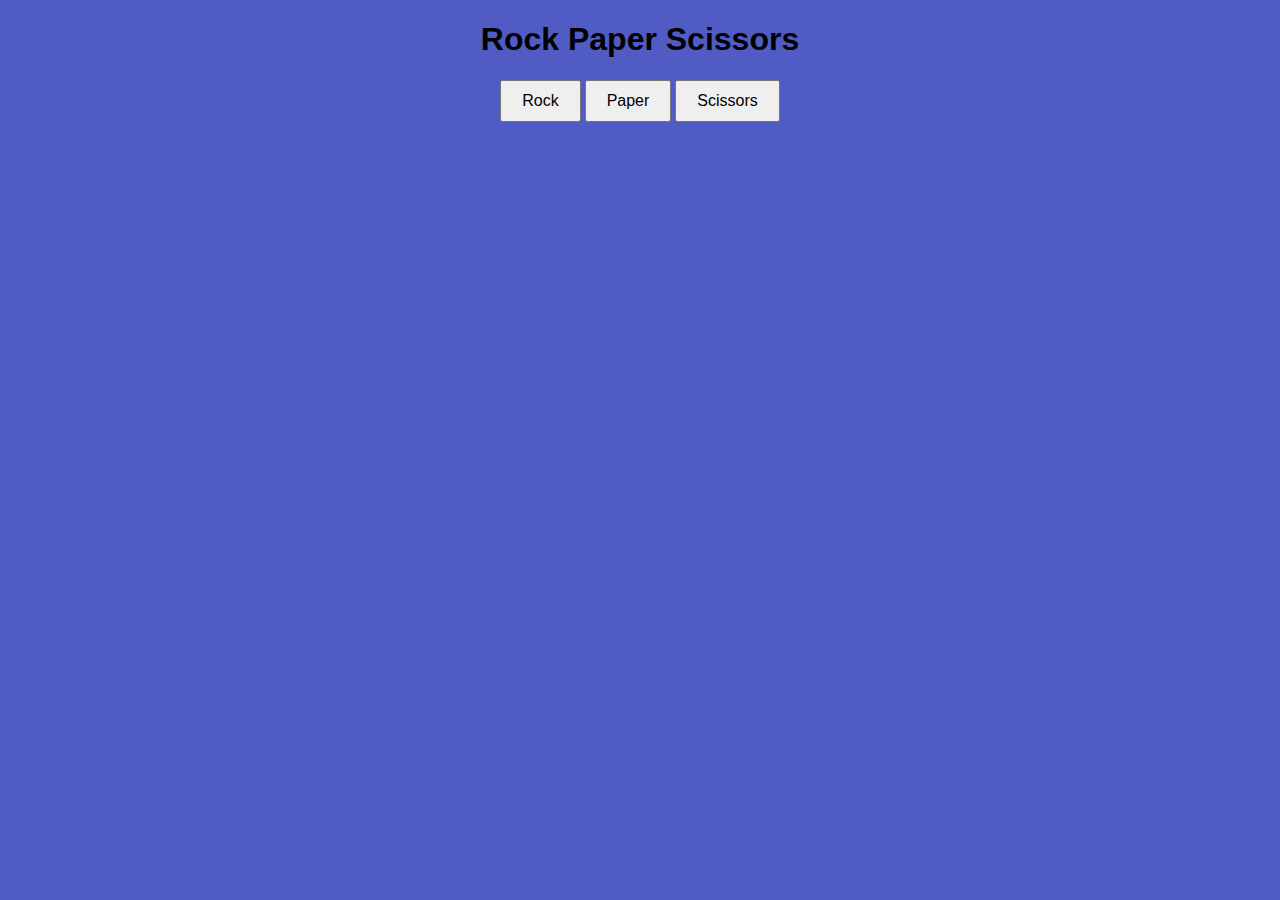
<file: RockPaperScissors/index.html>
<!DOCTYPE html>
<html>
<head>
  <title>Rock Paper Scissors</title>
  <link rel="stylesheet" type="text/css" href="style.css">
</head>
<body>
  <h1>Rock Paper Scissors</h1>
  <div id="game">
    <button class="choice" onclick="playGame('rock')">Rock</button>
    <button class="choice" onclick="playGame('paper')">Paper</button>
    <button class="choice" onclick="playGame('scissors')">Scissors</button>
  </div>
  <div id="result"></div>
  
  <script src="script.js"></script>
</body>
</html>
</file>
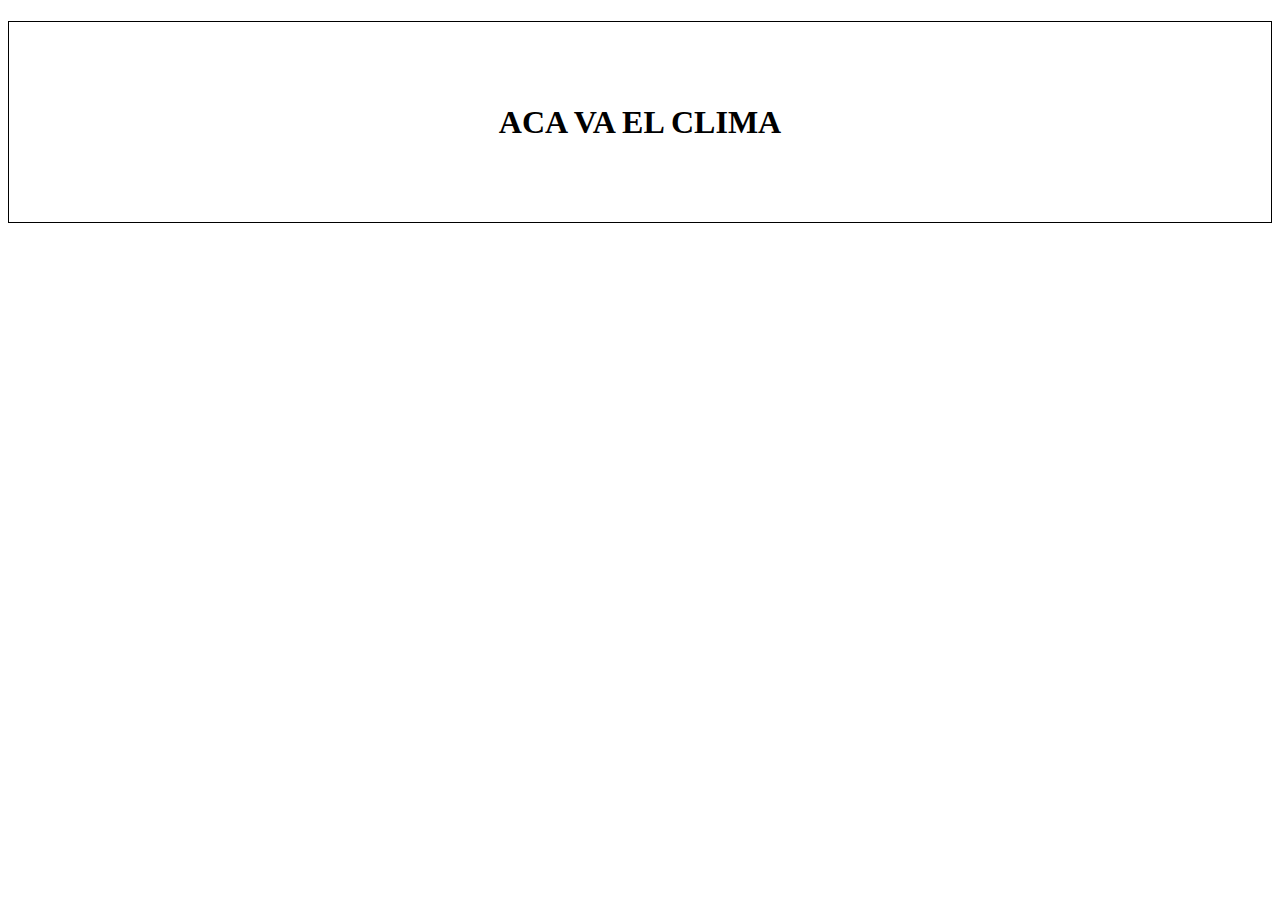
<file: Weather app/index.html>
<!DOCTYPE html>
<html lang="en">
<head>
    <meta charset="UTF-8">
    <meta http-equiv="X-UA-Compatible" content="IE=edge">
    <meta name="viewport" content="width=device-width, initial-scale=1.0">
    <title>Weather APP</title>
    <link rel="stylesheet" href="style.css">
</head>
<body>
    <h1 class="container">ACA VA EL CLIMA</h1>
    <script src="script.js"></script>
</body>
</html>
</file>
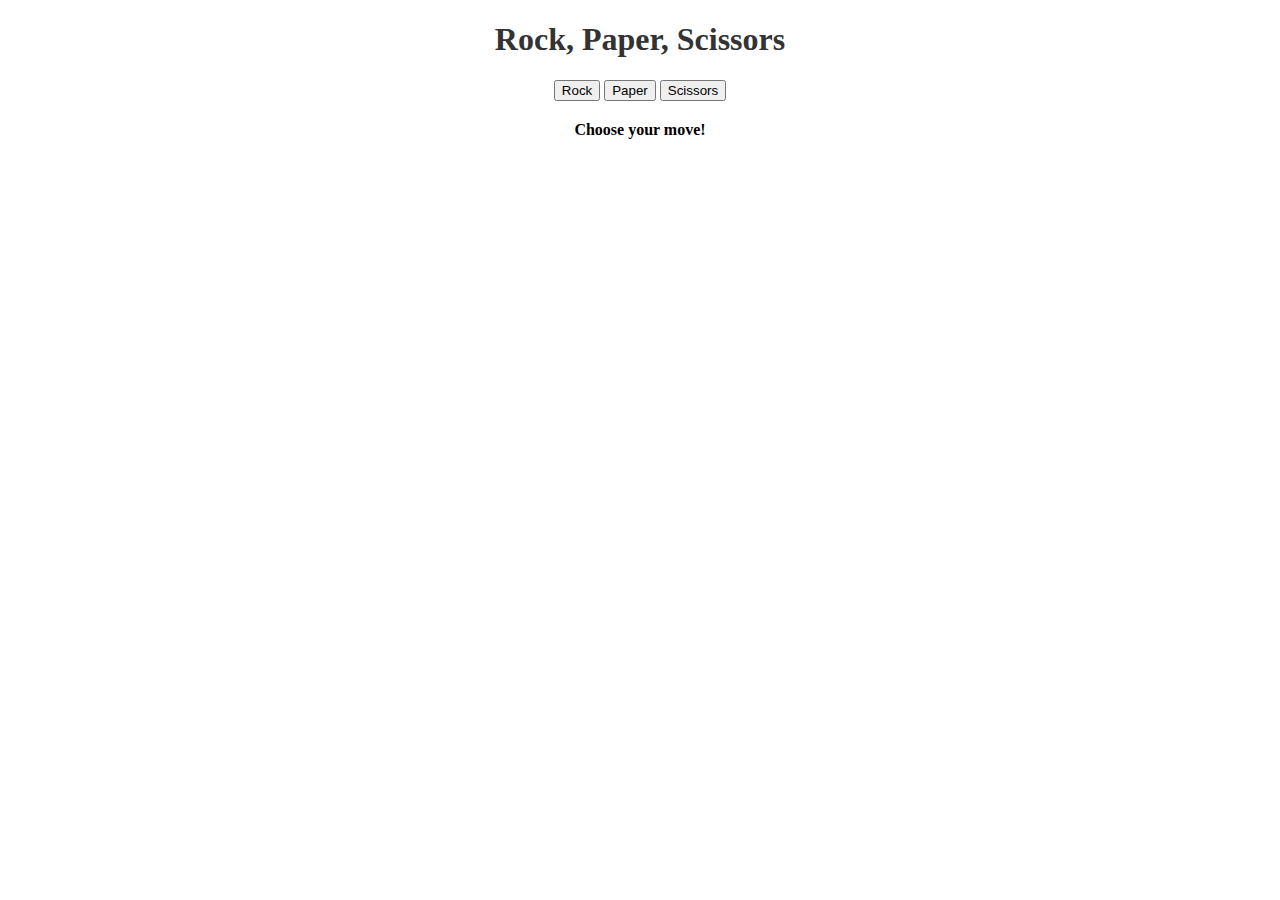
<file: RockPaperScissors/ChatgptOption.html>
<!DOCTYPE html>
<html>
<head>
  <title>Rock, Paper, Scissors</title>
  <style>
    body {
      text-align: center;
    }

    h1 {
      color: #333;
    }

    .buttons {
      margin: 20px;
    }

    .result {
      margin-top: 20px;
      font-weight: bold;
    }
  </style>
</head>
<body>
  <h1>Rock, Paper, Scissors</h1>
  <div class="buttons">
    <button onclick="makeChoice('rock')">Rock</button>
    <button onclick="makeChoice('paper')">Paper</button>
    <button onclick="makeChoice('scissors')">Scissors</button>
  </div>
  <div class="result">
    <p>Choose your move!</p>
  </div>

  <script>
    function makeChoice(userChoice) {
      var choices = ['rock', 'paper', 'scissors'];
      var computerChoice = choices[Math.floor(Math.random() * choices.length)];

      var result = determineWinner(userChoice, computerChoice);

      displayResult(userChoice, computerChoice, result);
    }

    function determineWinner(userChoice, computerChoice) {
      if (userChoice === computerChoice) {
        return "It's a tie!";
      } else if (
        (userChoice === 'rock' && computerChoice === 'scissors') ||
        (userChoice === 'paper' && computerChoice === 'rock') ||
        (userChoice === 'scissors' && computerChoice === 'paper')
      ) {
        return "You win!";
      } else {
        return "Computer wins!";
      }
    }

    function displayResult(userChoice, computerChoice, result) {
      var resultDiv = document.querySelector('.result');
      resultDiv.innerHTML = `
        <p>You chose ${userChoice}.</p>
        <p>The computer chose ${computerChoice}.</p>
        <p>${result}</p>
      `;
    }
  </script>
</body>
</html>
</file>
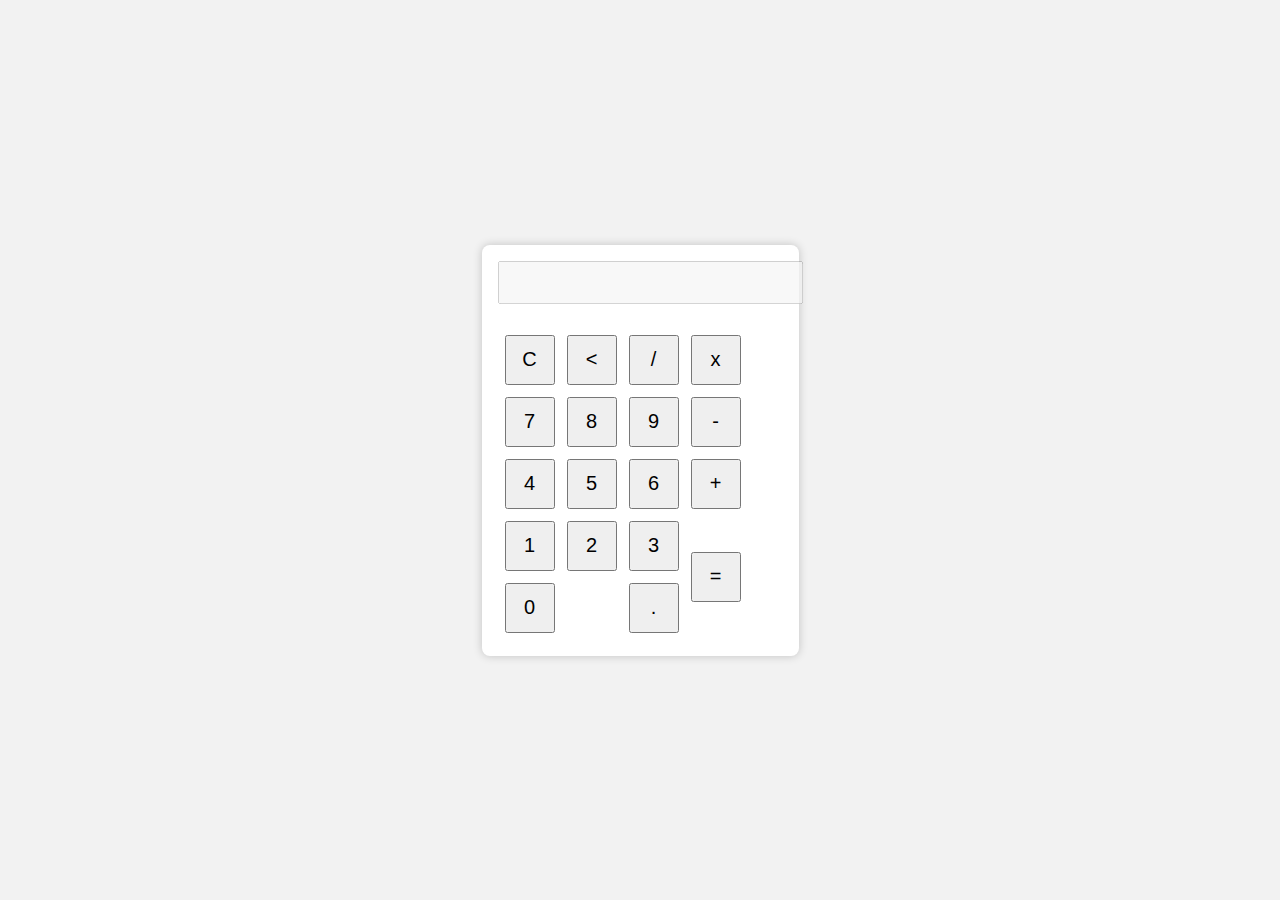
<file: Calculator/ChatGPTSolution/ChatGPTSolution.html>
<!DOCTYPE html>
<html>
<head>
  <title>On-Screen Calculator</title>
  <link rel="stylesheet" type="text/css" href="styles.css">
</head>
<body>
  <div class="calculator">
    <input type="text" id="result" disabled>
    <table>
      <tr>
        <td><button onclick="clearResult()">C</button></td>
        <td><button onclick="deleteCharacter()"><</button></td>
        <td><button onclick="appendCharacter('/')">/</button></td>
        <td><button onclick="appendCharacter('*')">x</button></td>
      </tr>
      <tr>
        <td><button onclick="appendCharacter('7')">7</button></td>
        <td><button onclick="appendCharacter('8')">8</button></td>
        <td><button onclick="appendCharacter('9')">9</button></td>
        <td><button onclick="appendCharacter('-')">-</button></td>
      </tr>
      <tr>
        <td><button onclick="appendCharacter('4')">4</button></td>
        <td><button onclick="appendCharacter('5')">5</button></td>
        <td><button onclick="appendCharacter('6')">6</button></td>
        <td><button onclick="appendCharacter('+')">+</button></td>
      </tr>
      <tr>
        <td><button onclick="appendCharacter('1')">1</button></td>
        <td><button onclick="appendCharacter('2')">2</button></td>
        <td><button onclick="appendCharacter('3')">3</button></td>
        <td rowspan="2"><button onclick="calculateResult()">=</button></td>
      </tr>
      <tr>
        <td colspan="2"><button onclick="appendCharacter('0')">0</button></td>
        <td><button onclick="appendCharacter('.')">.</button></td>
      </tr>
    </table>
  </div>

  <script src="script.js"></script>
</body>
</html>
</file>
<file: RockPaperScissors/style.css>
/*las clases se utilizan para aplicar estilos comunes a varios elementos, mientras que los ID 
se utilizan para seleccionar elementos específicos de forma individual. Es importante recordar 
que los ID deben ser únicos en el documento, mientras que las clases pueden aplicarse a varios 
elementos.*/

body {
    background-color: rgba(17, 33, 173, 0.733);
    text-align: center;
  }
  
  h1 {
    font-family: Arial, sans-serif;
  }
  
  #game {
    margin: 20px;
  }
  
  .choice {
    padding: 10px 20px;
    font-size: 16px;
  }
  
  #result {
    font-size: 20px;
    font-weight: bold;
    margin-top: 20px;
  }
</file>
<file: Weather app/style.css>
.container {
    display: flex;
    justify-content: center; /* Horizontally center the content */
    align-items: center; /* Vertically center the content */
    height: 200px; /* Set a height to the container for demonstration purposes */
    border: 1px solid black; /* Add a border to the container for visualization */
  }
</file>
<file: Calculator/ChatGPTSolution/styles.css>
body {
    display: flex;
    justify-content: center;
    align-items: center;
    height: 100vh;
    margin: 0;
    background-color: #f2f2f2;
  }
  
  .calculator {
    background-color: #fff;
    border-radius: 8px;
    padding: 16px;
    box-shadow: 0 0 10px rgba(0, 0, 0, 0.2);
  }
  
  table {
    margin-top: 16px;
  }
  
  input[type="text"] {
    width: 100%;
    margin-bottom: 8px;
    padding: 8px;
    font-size: 20px;
  }
  
  button {
    width: 50px;
    height: 50px;
    font-size: 20px;
    margin: 4px;
  }
</file>
